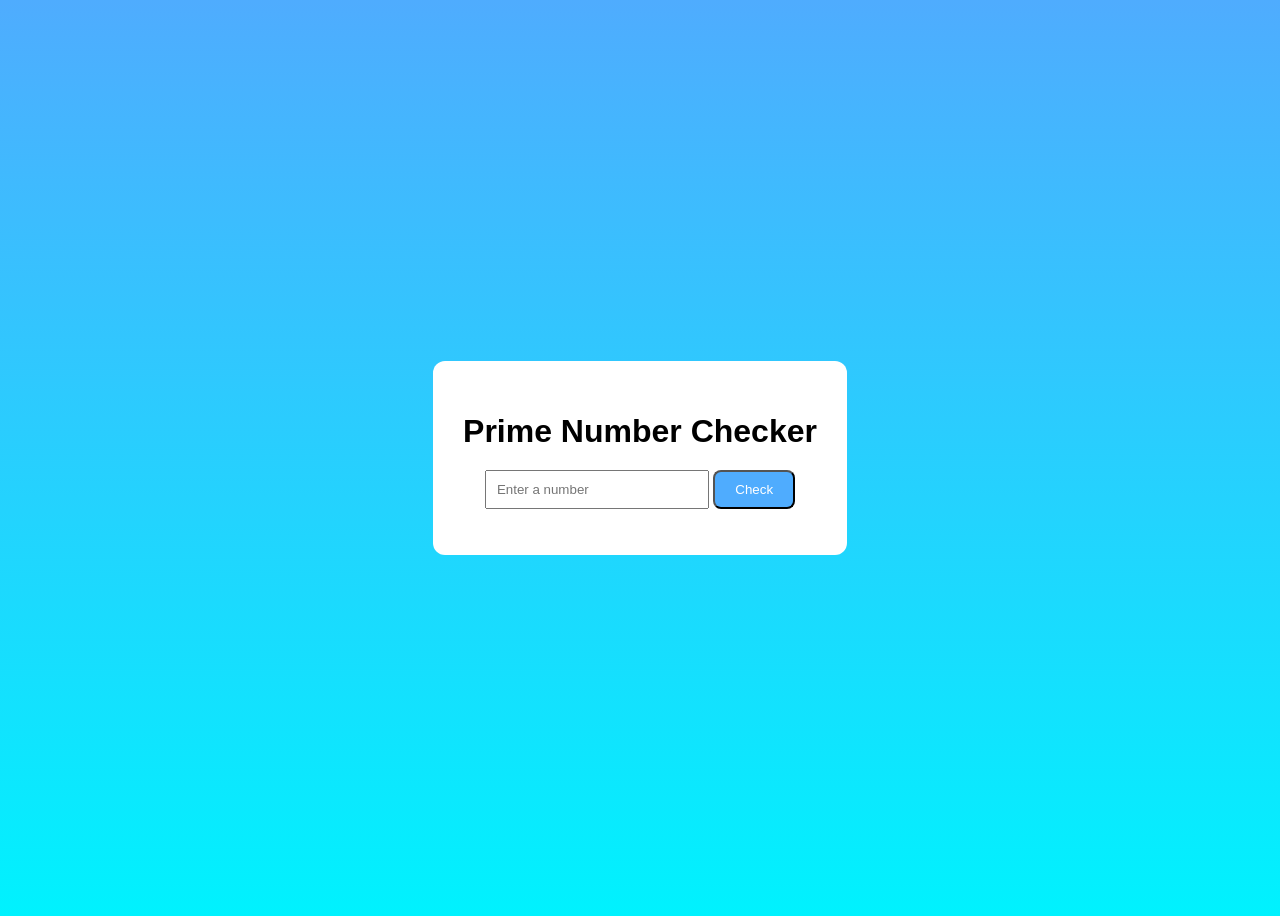
<file: index.html>
<!DOCTYPE html>
<html lang="en">
<head>
    <meta charset="UTF-8">
    <title>Prime Number Checker</title>
    <link rel="stylesheet" href="index.css">
</head>
<body>
<div class="container">
    <h1>Prime Number Checker</h1><input type="number" id="number" placeholder="Enter a number">
<button onclick="checkPrime()">Check</button>
<p id="result"></p>
</div>
<script src="index.js"></script>
</body>
</html>
</file>
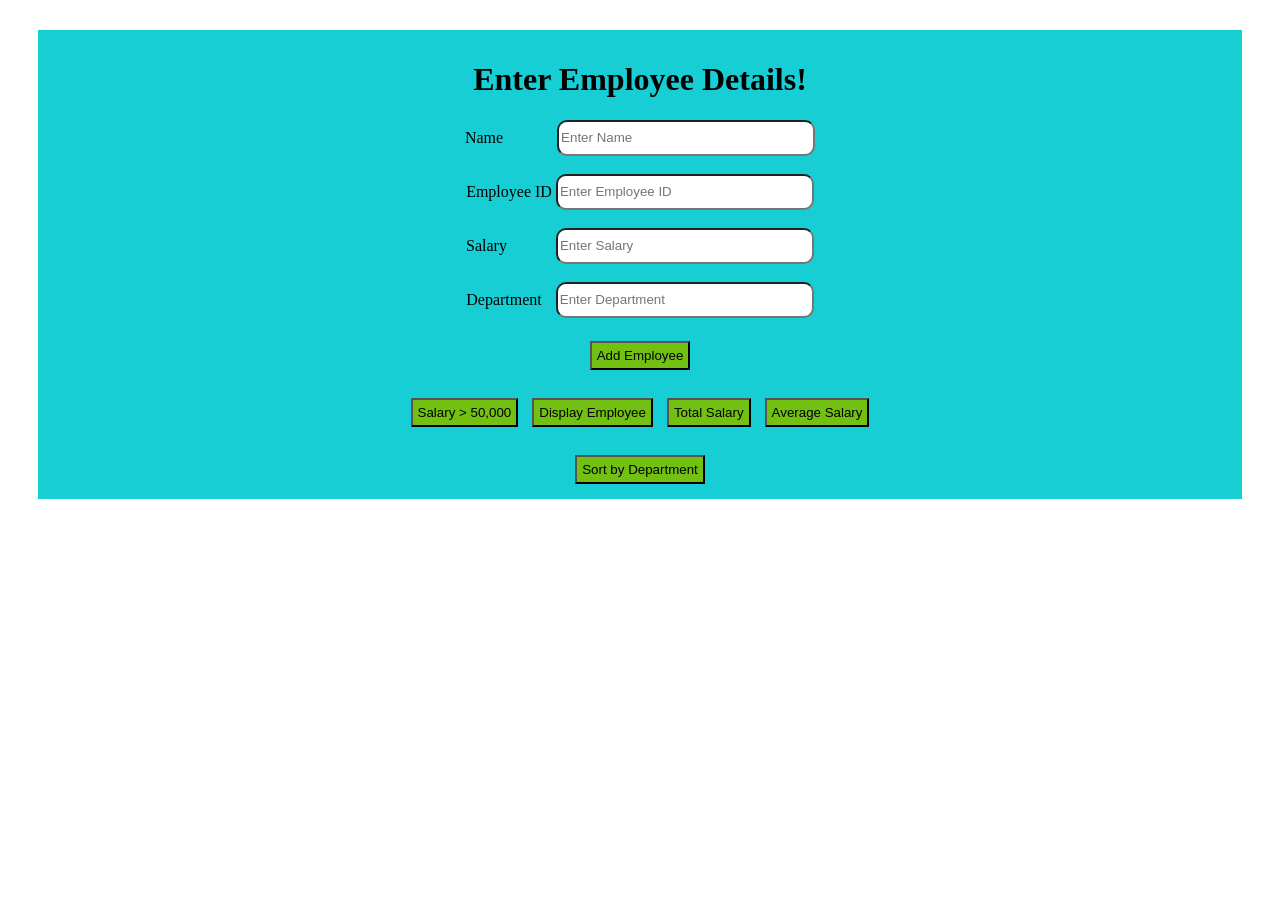
<file: experiment5.html>
<!DOCTYPE html>
<html lang="en">
<head>
<meta charset="UTF-8">
<meta name="viewport" content="width=device-width, initial-scale=1.0">
<title>Experiment-5</title>
<link rel="stylesheet" href="experiment5.css">
</head>
<body>
<div class="container">
<h1>Enter Employee Details!</h1>
<div class="labels">
<label for="name">Name</label>
<input type="text" id="name" placeholder="Enter Name" required><br><br>
<label for="id">Employee ID</label>
<input type="number" id="id" placeholder="Enter Employee ID" required><br><br>
<label for="salary">Salary</label>
<input type="number" id="salary" placeholder="Enter Salary" required><br><br>
<label for="department">Department</label>
<input type="text" id="department" placeholder="Enter Department" required><br><br>
</div>
<button onclick="addEmployee()" class="button">Add Employee</button> <br><br>
<button onclick="filterSalary()" class="button">Salary > 50,000</button>
<button onclick="displayEmployees()" class="button">Display Employee</button>
<button onclick="totalSalary()" class="button">Total Salary</button>
<button onclick="averageSalary()" class="button">Average Salary</button> <br><br>
<button onclick="sortByDepartment()" class="button">Sort by Department</button>
</div>
<div class="result"></div>
<script src="experiment5.js"></script>
</body>
</html>
</file>
<file: index.css>
body {
    font-family: Arial, sans-serif;
    background: linear-gradient(#4facfe, #00f2fe);
    display: flex;
    justify-content: center;
    align-items: center;
    height: 100vh;
}

.container {
    background: white;
    padding: 30px;
    border-radius: 12px;
    text-align: center;
   
}

h1{
    margin-bottom: 20px;
}
input{
    padding: 10px;
    width: 200px;
   }
button{
    padding: 10px 20px;
     background: #4facfe;
    color: white;
    border-radius: 8px;
}
button:hover{
    background: #007bff;
}
#result{
    margin-top: 15px;
    font-weight: bold;
}
</file>
<file: experiment5.css>
.container{
text-align: center;
display: block;
background-color: rgb(22, 206, 212);
margin: 30px;
padding: 10px;
}
.button{
padding: 5px;
margin: 5px;
background-color: rgb(114, 192, 17);
}
#name{
height: 30px;
width: 250px;
border-radius: 10px;
margin-left: 50px;
}
#id{
height: 30px;
width: 250px;
border-radius: 10px;
}
#salary{
height: 30px;
width: 250px;
border-radius: 10px;
margin-left: 45px;
}
#department{
height: 30px;
width: 250px;
border-radius: 10px;
margin-left: 10px;
}
.button:hover{
background-color:rgb(227, 233, 229) ;
}
</file>
